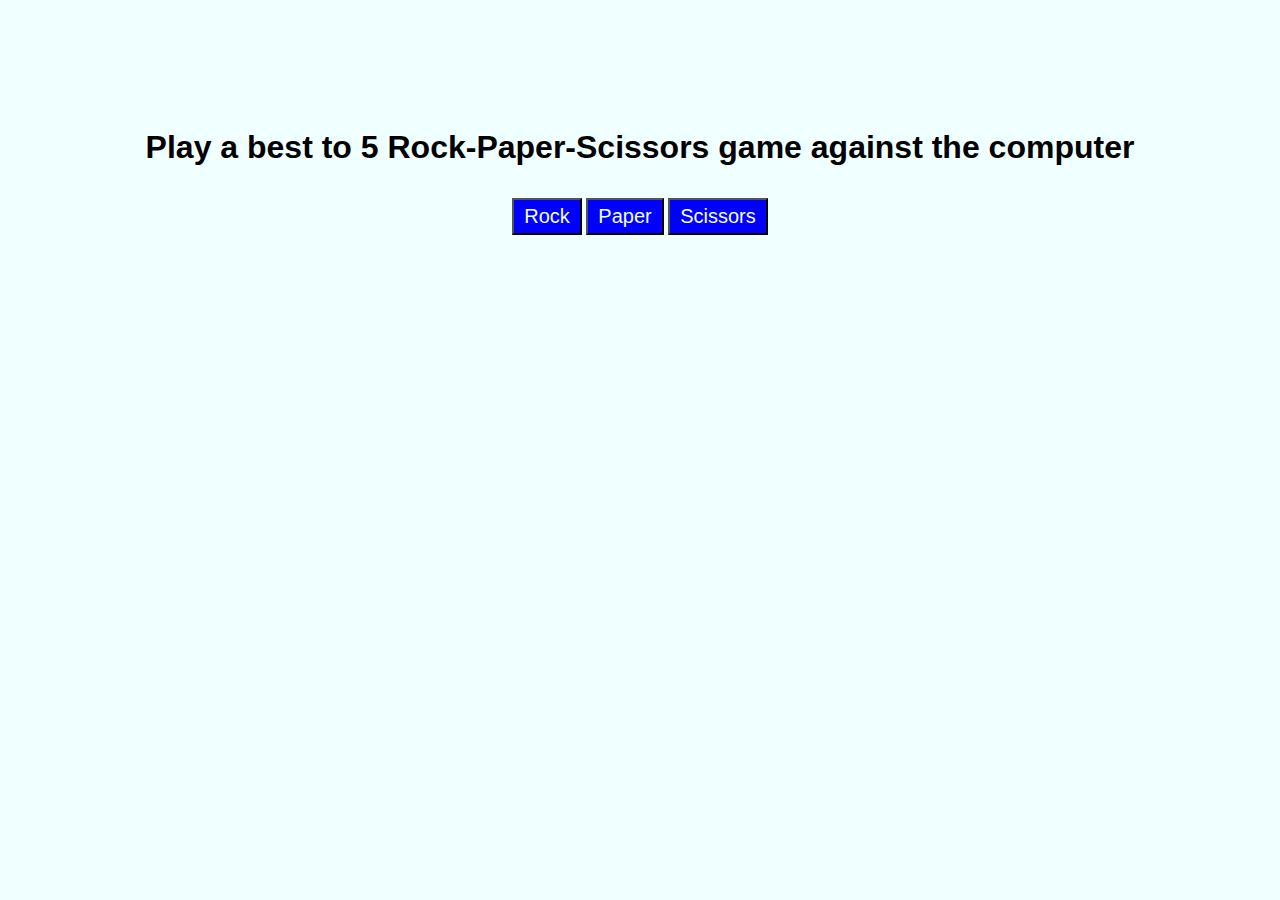
<file: index.html>
<!DOCTYPE html>
<html lang="en">

<head>
    <meta charset="utf-8">
    <meta name="description" content="A simple Rock-Paper-Scissors game">
    <title>Rock-Paper-Scissors</title>
    <link rel="stylesheet" href="style.css">

</head>

<body>
    <div id="main">
        <H1>Play a best to 5 Rock-Paper-Scissors game against the computer</H1>
        <div>
            <button id="Rock">Rock</button>
            <button id="Paper">Paper</button>
            <button id="Scissors">Scissors</button>
        </div>
        <div id="computerChose"></div>
        <div id="roundResult"></div>
        <div id="runningScore"></div>
    </div>
    <script src="./rps.js"></script>
</body>

</html>
</file>
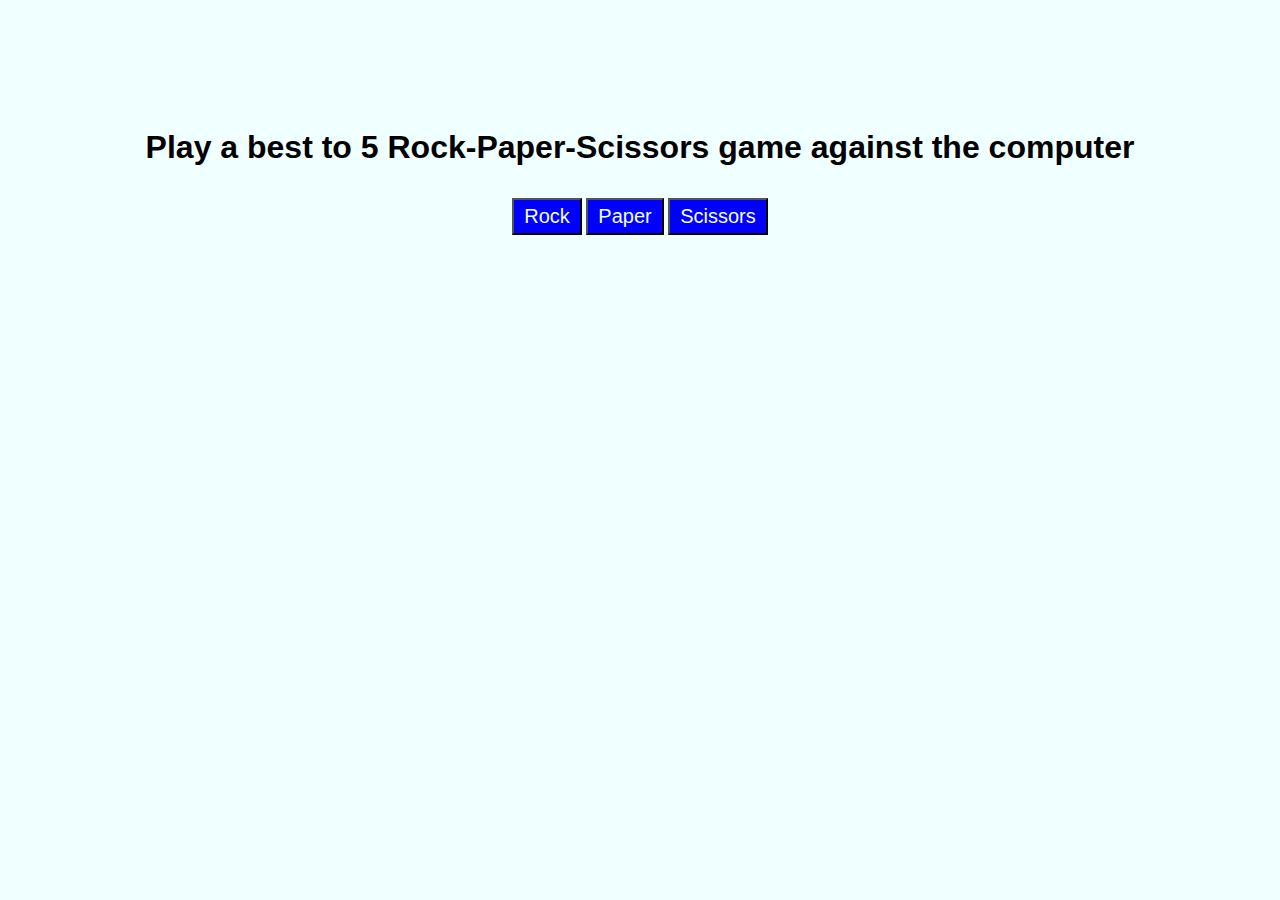
<file: rps.html>
<!DOCTYPE html>
<html lang="en">

<head>
    <meta charset="utf-8">
    <meta name="description" content="A simple Rock-Paper-Scissors game">
    <title>Rock-Paper-Scissors</title>
    <link rel="stylesheet" href="style.css">

</head>

<body>
    <div id="main">
        <H1>Play a best to 5 Rock-Paper-Scissors game against the computer</H1>
        <div>
            <button id="Rock">Rock</button>
            <button id="Paper">Paper</button>
            <button id="Scissors">Scissors</button>
        </div>
        <div id="computerChose"></div>
        <div id="roundResult"></div>
        <div id="runningScore"></div>
    </div>
    <script src="./rps.js"></script>
</body>

</html>
</file>
<file: style.css>
body {
    display: flex;
    justify-content: center;
    background-color: azure; 
    font-family: 'Trebuchet MS', 'Lucida Sans Unicode', 'Lucida Grande', 'Lucida Sans', Arial, sans-serif
}

button {
    background-color: blue;
    color: azure;
    font-size: 20px;
    padding: 5px 10px;
    margin: 10px 0px;
}

#main {
    display: flex;
    flex-direction: column;
    margin-top: 100px;
    justify-content: center;
    text-align: center;
    }

h1 {
    font-size: 18;
}

#roundResult {
    padding: 5px;
}
</file>
